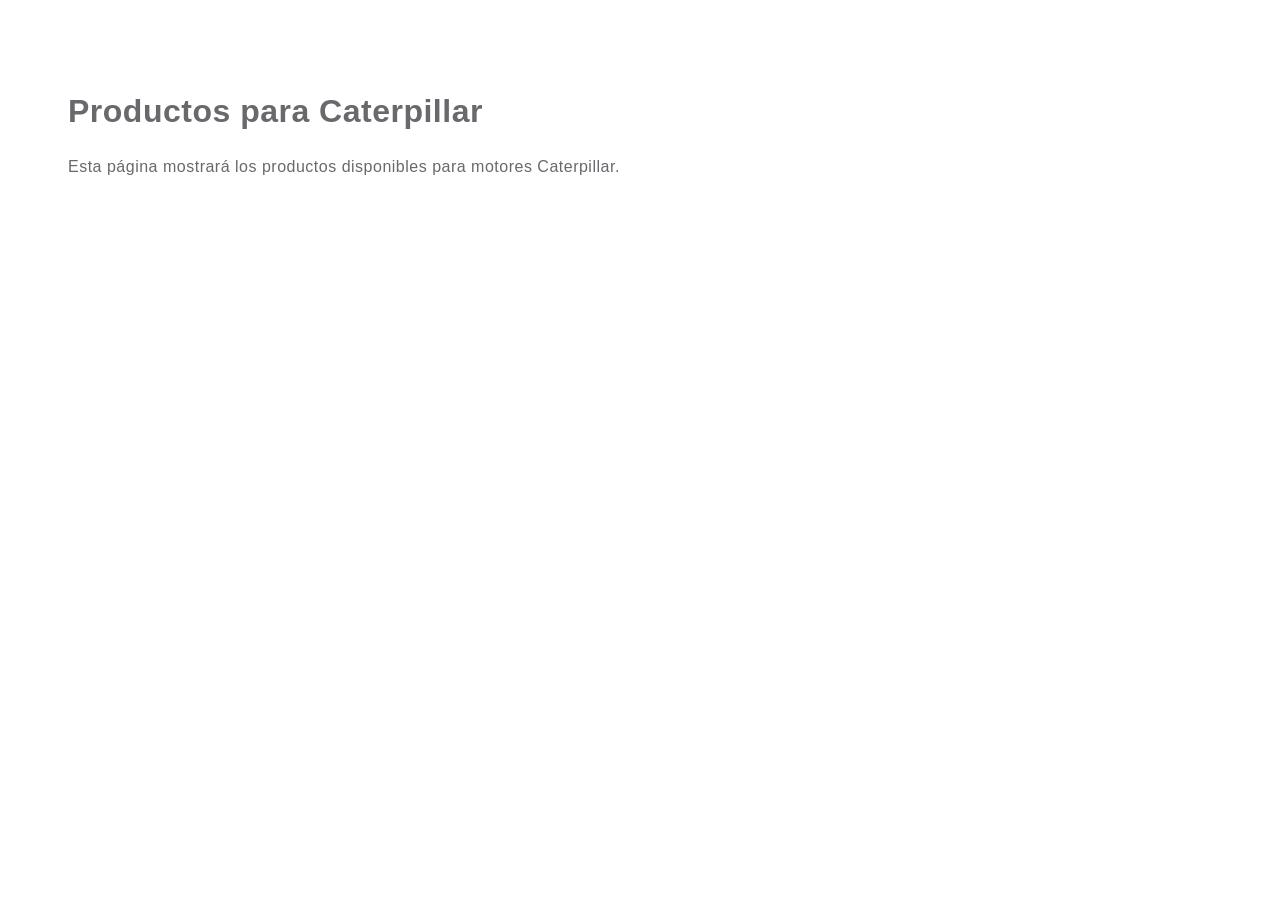
<file: caterpillar.html>
<!DOCTYPE html>
<html lang="es">
<head>
  <meta charset="UTF-8">
  <title>Productos Caterpillar | Reybo</title>
  <link rel="stylesheet" href="css/style.css">
</head>
<body>
  <div class="container" style="padding: 60px;">
    <h1>Productos para Caterpillar</h1>
    <p>Esta página mostrará los productos disponibles para motores Caterpillar.</p>
  </div>
</body>
</html>
</file>
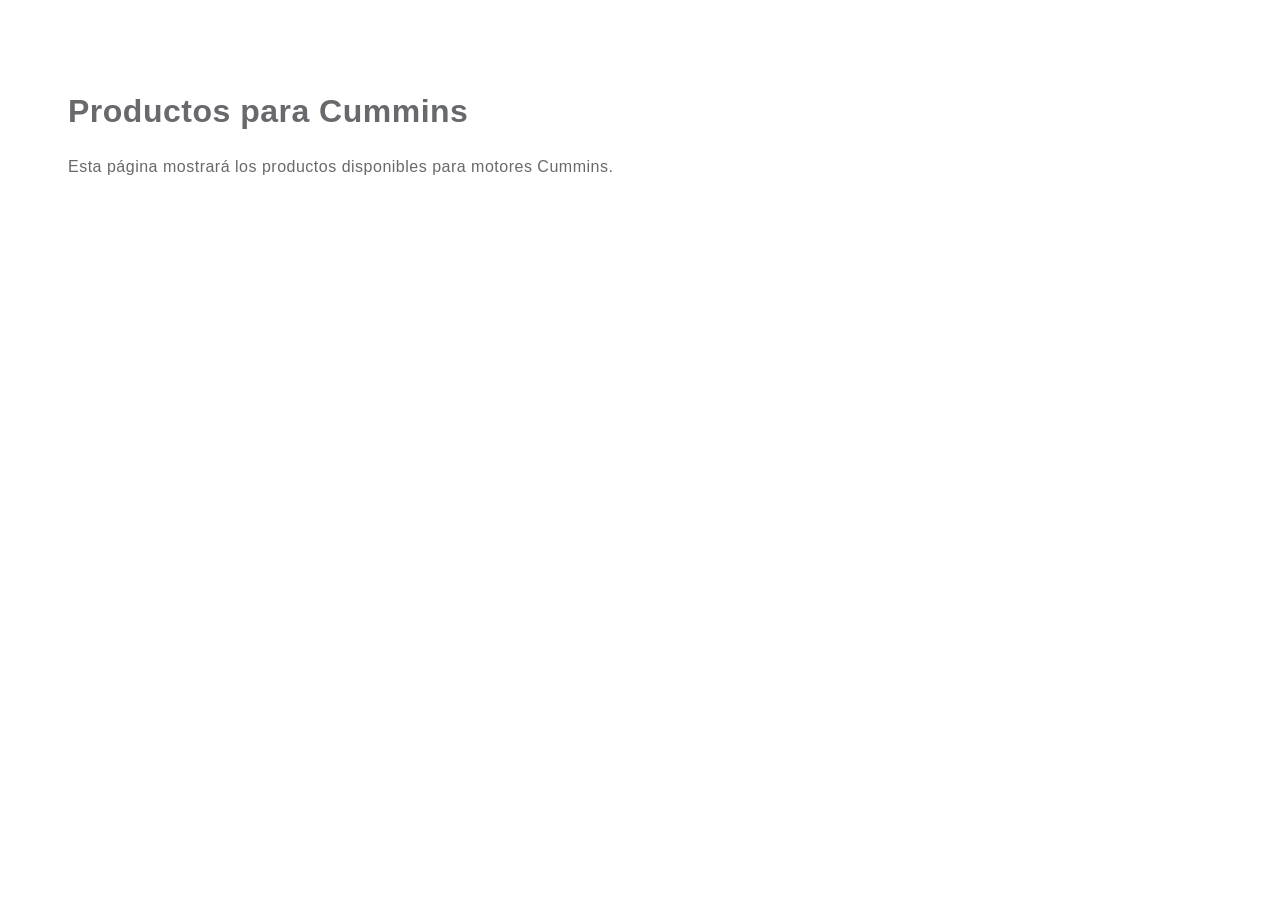
<file: cummins.html>
<!DOCTYPE html>
<html lang="es">
<head>
  <meta charset="UTF-8">
  <title>Productos Cummins | Reybo</title>
  <link rel="stylesheet" href="css/style.css">
</head>
<body>
  <div class="container" style="padding: 60px;">
    <h1>Productos para Cummins</h1>
    <p>Esta página mostrará los productos disponibles para motores Cummins.</p>
  </div>
</body>
</html>
</file>
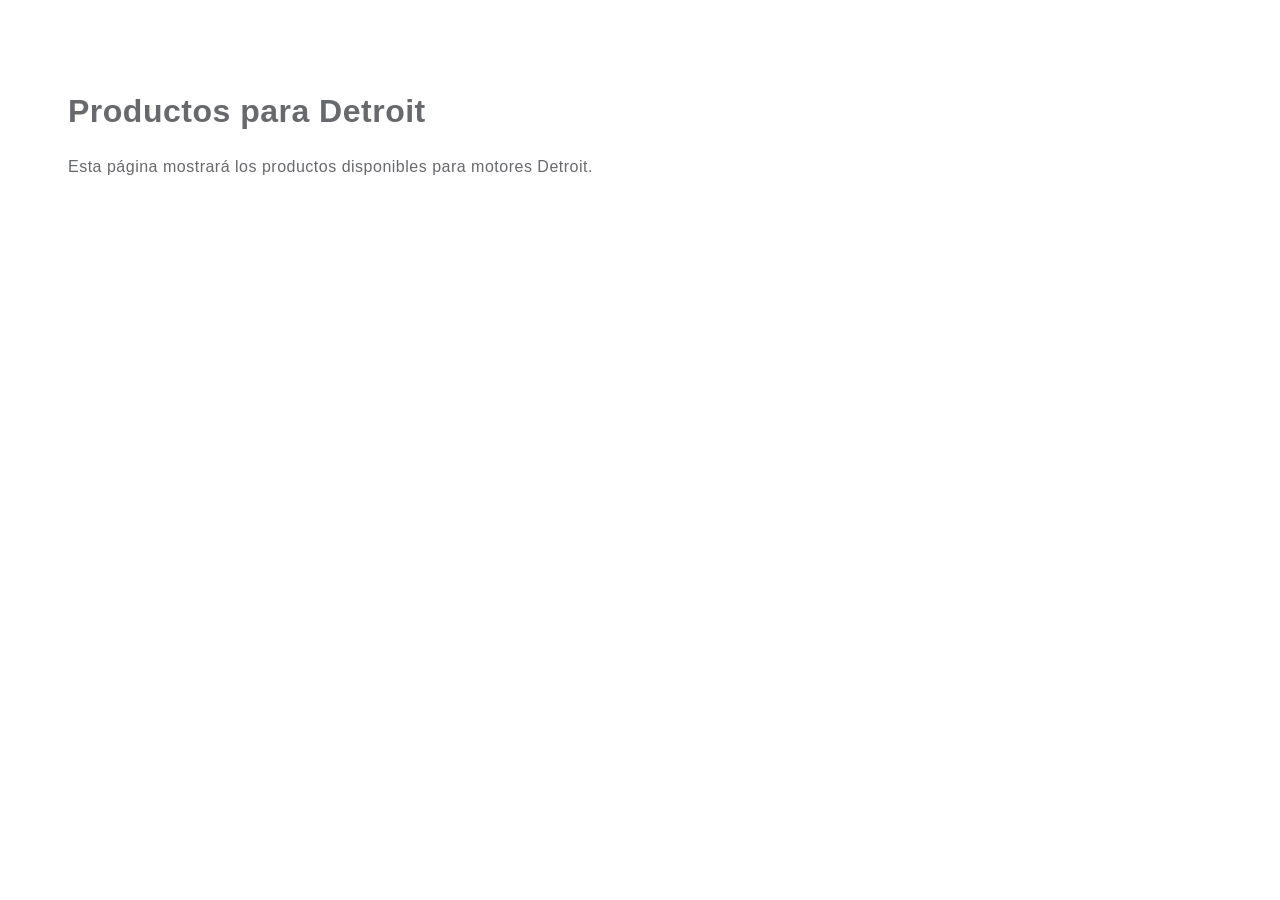
<file: detroit.html>
<!DOCTYPE html>
<html lang="es">
<head>
  <meta charset="UTF-8">
  <title>Productos Detroit | Reybo</title>
  <link rel="stylesheet" href="css/style.css">
</head>
<body>
  <div class="container" style="padding: 60px;">
    <h1>Productos para Detroit</h1>
    <p>Esta página mostrará los productos disponibles para motores Detroit.</p>
  </div>
</body>
</html>
</file>
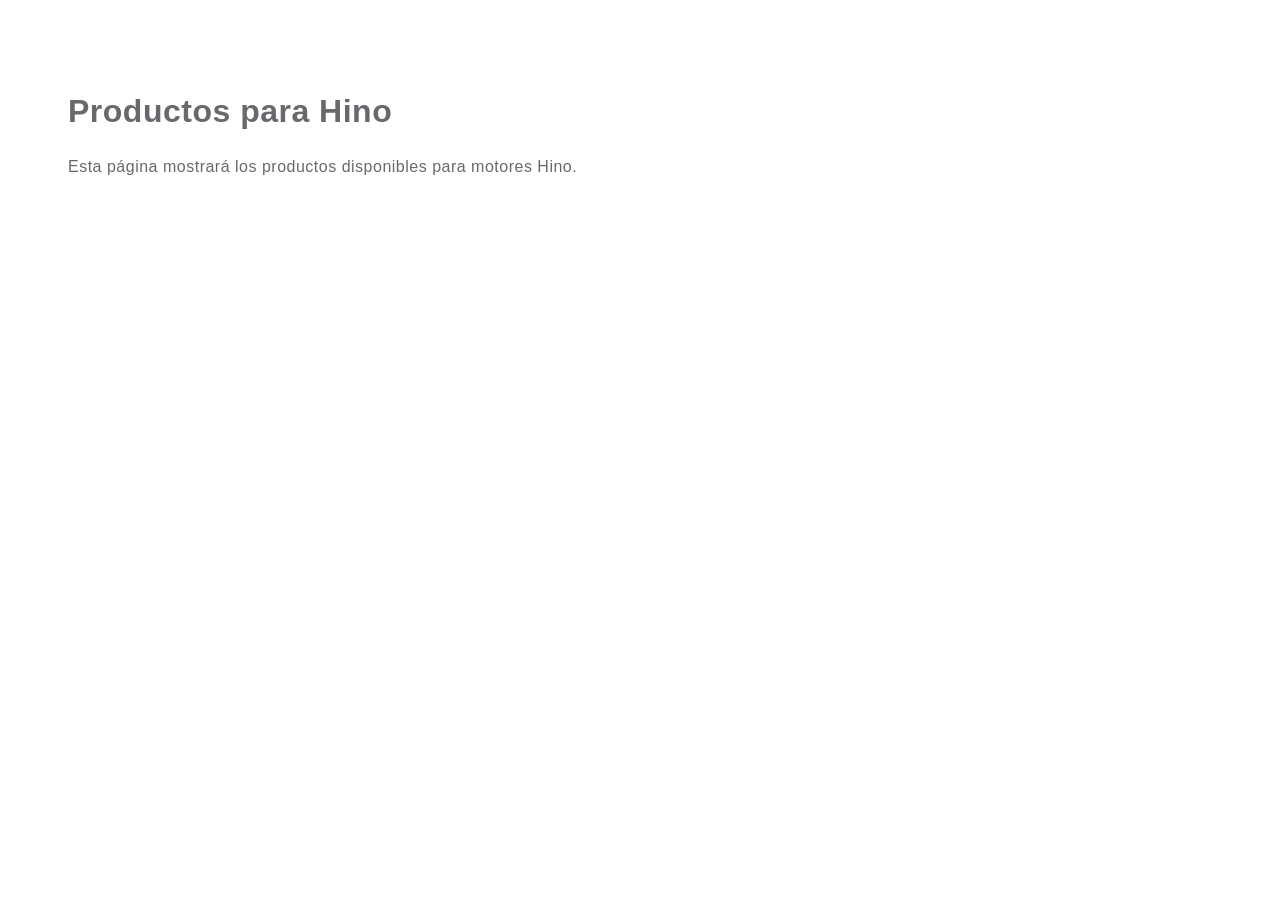
<file: hino.html>
<!DOCTYPE html>
<html lang="es">
<head>
  <meta charset="UTF-8">
  <title>Productos Hino | Reybo</title>
  <link rel="stylesheet" href="css/style.css">
</head>
<body>
  <div class="container" style="padding: 60px;">
    <h1>Productos para Hino</h1>
    <p>Esta página mostrará los productos disponibles para motores Hino.</p>
  </div>
</body>
</html>
</file>
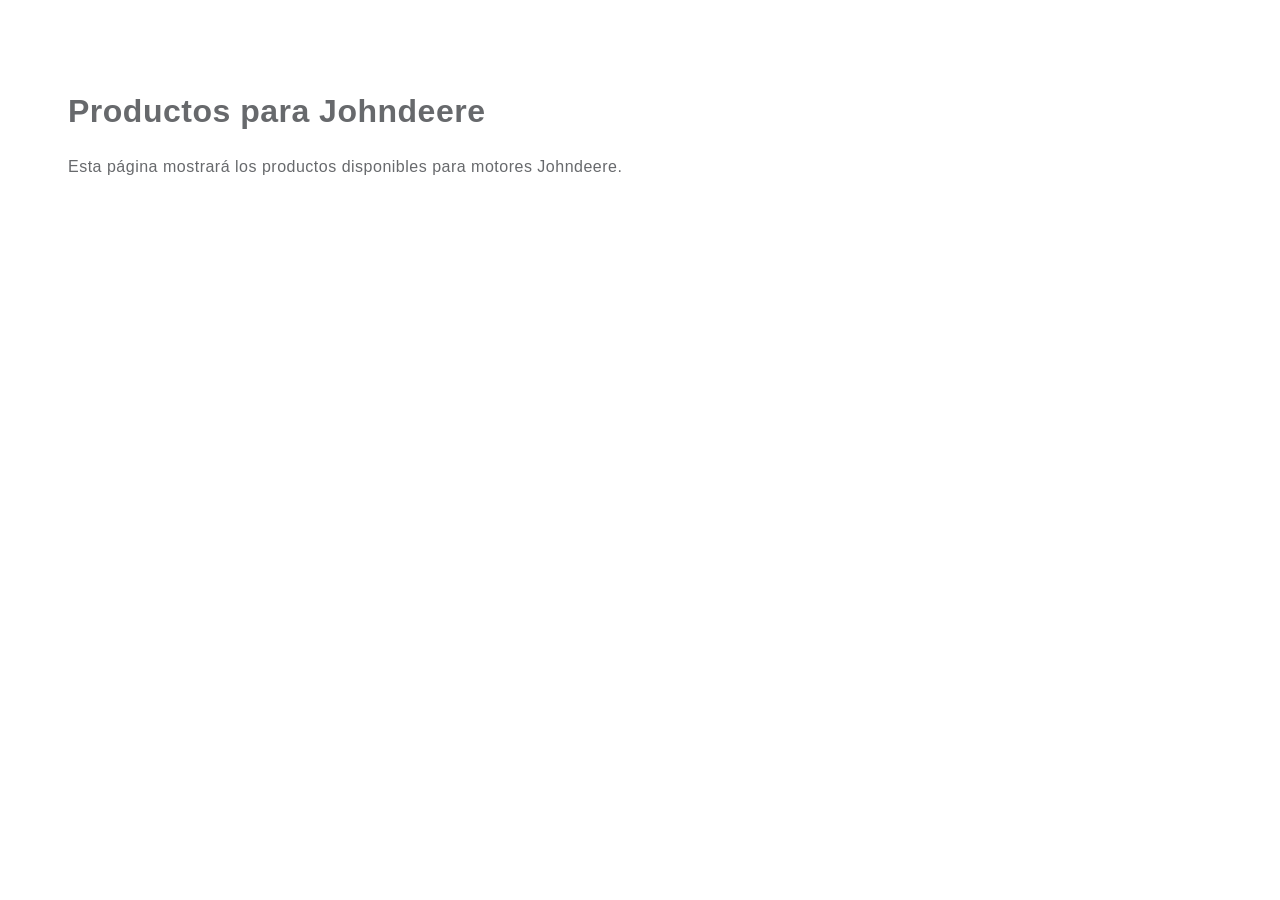
<file: johndeere.html>
<!DOCTYPE html>
<html lang="es">
<head>
  <meta charset="UTF-8">
  <title>Productos Johndeere | Reybo</title>
  <link rel="stylesheet" href="css/style.css">
</head>
<body>
  <div class="container" style="padding: 60px;">
    <h1>Productos para Johndeere</h1>
    <p>Esta página mostrará los productos disponibles para motores Johndeere.</p>
  </div>
</body>
</html>
</file>
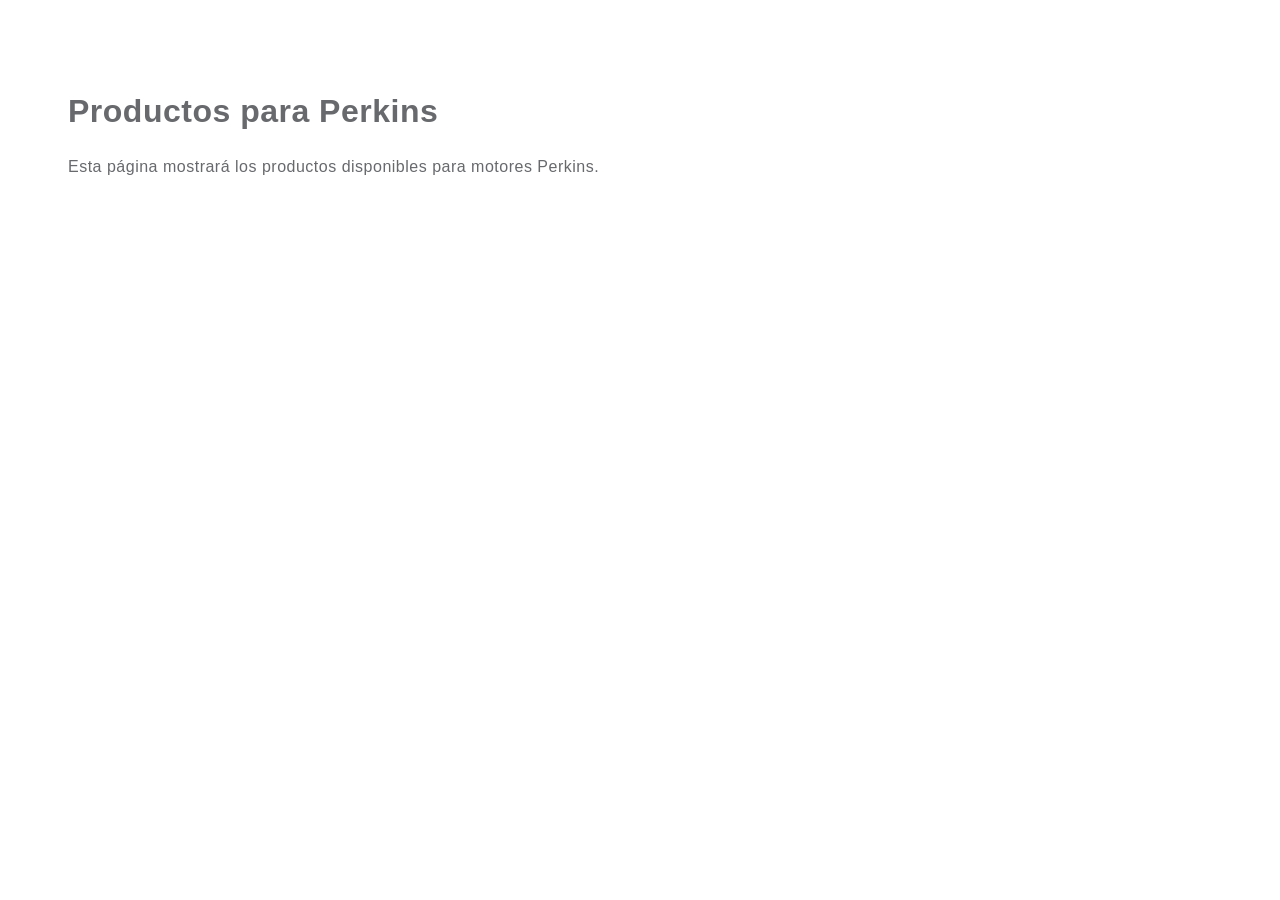
<file: perkins.html>
<!DOCTYPE html>
<html lang="es">
<head>
  <meta charset="UTF-8">
  <title>Productos Perkins | Reybo</title>
  <link rel="stylesheet" href="css/style.css">
</head>
<body>
  <div class="container" style="padding: 60px;">
    <h1>Productos para Perkins</h1>
    <p>Esta página mostrará los productos disponibles para motores Perkins.</p>
  </div>
</body>
</html>
</file>
<file: css/style.css>
body {
	line-height: 1.4;
	font-family: 'Roboto', sans-serif;
    color: #67696c;
    font-size: 16px;
    font-weight: 300;
    letter-spacing: 0.5px;
    overflow-x: hidden;
}
ol, ul {
	list-style: none;
}
blockquote, q {
	quotes: none;
}
blockquote:before, blockquote:after,
q:before, q:after {
	content: '';
	content: none;
}
table {
	border-collapse: collapse;
	border-spacing: 0;
}
h1, h2, h3, h4, h5, h6{
    font-family: 'Raleway', sans-serif;
    font-weight: 600;
}
.section-padding
{
    padding: 60px 0px;
}
#loader {
  position: absolute;
  left: 50%;
  top: 50%;
  z-index: 1;
  width: 150px;
  height: 150px;
  margin: -75px 0 0 -75px;
  border: 16px solid #f3f3f3;
  border-radius: 50%;
  border-top: 16px solid #3498db;
  width: 120px;
  height: 120px;
  -webkit-animation: spin 2s linear infinite;
  animation: spin 2s linear infinite;
}

@-webkit-keyframes spin {
  0% { -webkit-transform: rotate(0deg); }
  100% { -webkit-transform: rotate(360deg); }
}

@keyframes spin {
  0% { transform: rotate(0deg); }
  100% { transform: rotate(360deg); }
}

/* Add animation to "page content" */
.animate-bottom {
  position: relative;
  -webkit-animation-name: animatebottom;
  -webkit-animation-duration: 1s;
  animation-name: animatebottom;
  animation-duration: 1s
}

@-webkit-keyframes animatebottom {
  from { bottom:-100px; opacity:0 } 
  to { bottom:0px; opacity:1 }
}

@keyframes animatebottom { 
  from{ bottom:-100px; opacity:0 } 
  to{ bottom:0; opacity:1 }
}

/***********************************
************************************
HEADER 
************************************
***********************************/
.header{
    background: url('../img/portada.jpg') no-repeat fixed;
    background-size: cover;
    min-height: 650px;
    position: relative;
}
.bg-color
{
    background-color: rgba(0, 0, 0, 0.5);
    min-height: 650px;
}
#main-header
{
}
.navbar-default {
    background-color: transparent;
    border:0px;
    padding: 20px 0; 
    transition: all 0.3s;
}

.navbar-default .navbar-brand:focus, .navbar-default .navbar-brand:hover
{
    color: #000000;
}

.top-nav-collapse {
    padding: 0; 
    background: rgba(0, 0, 0, 0.9);
}

.logo-dec
{
    color: #1F93CB;
}
.navbar-default .navbar-brand {
    color: #fff;
    font-family: 'Raleway', sans-serif;
    font-weight: 700;
}
.navbar-default .navbar-brand:hover, .navbar-default .navbar-brand:focus
{
    color: #fff;
}
.navbar-brand {
    padding: 0px;
    font-size: 24px;
    text-transform: uppercase;
    padding: 15px 0px;
    margin-top: 6px;
}
.navbar-default .navbar-nav > li > a
{
    padding: 5px 10px;
    font-size: 14px;
    line-height: 54px;
    font-weight: 400;
    text-transform: uppercase;
    background: transparent;
    color: #fff;
    -webkit-transition: color 0.2s ease-out;
    transition: color 0.2s ease-out;
}
.navbar-default .navbar-nav > .active > a, .navbar-default .navbar-nav > .active > a:focus, .navbar-default .navbar-nav > .active > a:hover {
    color: #1F93CB;
    background-color: transparent;
}
.navbar-default .navbar-nav > li > a:focus, .navbar-default .navbar-nav > li > a:hover {
    background-color: transparent;
    color: #1F93CB;
}
.banner-info
{
    padding-top: 140px;
    color: #fff;
}
.bnr-title, .bnr-sub-title
{
    font-family: 'Fira Sans', sans-serif;
}
h1.bnr-title
{
    font-size: 18px;
    text-transform: uppercase;
    letter-spacing: 2px;
}
h2.bnr-sub-title
{
    font-size: 45px;
    text-transform: uppercase;
    padding: 20px 0px;
    font-weight: 600;
}
.bnr-para
{
    font-weight: 300;
}
.btn-download, .btn-more, .btn-download:hover, .btn-download:focus, .btn-more:focus
{
    text-transform: uppercase;
    margin-top: 50px;
    color: #fff;
    border: 0;
    font-size: 14px;
    font-weight: 300;
    line-height: 24px;
    padding: 10px 30px;
    border-radius: 60px;
    margin: 50px 10px 0 0;
    outline: none !important;
    -webkit-backface-visibility: hidden;
    backface-visibility: hidden;
    transition: all 0.3s;
}


.btn-download
{
    background-color: #1F93CB;
}
.btn-more, .btn-more:focus
{
    margin-left: 15px;
    border: 1px solid #1F93CB;
    color: #f5f5f5;
}

.btn-more:hover {
    background: #1F93CB;
    color: #fff;
}

.overlay-detail a i{
   text-align: center;
   position: absolute;
   bottom: 25px;
   font-size: 38px;
   color: #fff;
}
/***********************************
************************************
features
************************************
***********************************/
.title, .service-title
{
    font-family: 'Fira Sans', sans-serif;
    font-size: 35px;
    text-transform: uppercase;
}
.item-img
{
    margin-bottom: 15px;
}
.sub-title
{
    font-size: 20px;
}
.bottom-line
{
    margin-top: 20px;
    margin-bottom: 40px;
    border: 0;
    border-top: 0px;
    height: 3px;
    width: 40px;
    background-color: #1F93CB;
}
.wrap-item h3 {
    font-size: 24px;
    line-height: 25px;
}
.pad-bt15 {
    padding-bottom: 15px;
}
.sec-sub-title
{
    padding-top: 30px;
}
.sec-sub-title {
    font-size: 16px;
    font-weight: bold;
    color: #002F2F;
    text-transform: uppercase;
    margin: 25px 0px;
    line-height: 1.7;
}
#service
{
    background-color: #F3F4F8;
}
ul.service-list li i
{
    color: #002F2F;
    padding-right: 10px;
}
.learn-more, .learn-more:hover, .learn-more:focus {
    height: 50px;
    width: 175px;
    background: #046380;
    display: inline-block;
    text-align: center;
    color: #ffffff;
    line-height: 50px;
    text-transform: uppercase;
    font-size: 16px;
    text-decoration: none;
    margin-right: 10px;
    margin-top: 45px;
    text-decoration: none;
    transition: all 0.3s;
    -webkit-transition: all 0.3s;
}
.visit-portfolio, .visit-portfolio:hover, .visit-portfolio:focus {
    height: 50px;
    width: 175px;
    display: inline-block;
    text-align: center;
    color: #495376;
    line-height: 50px;
    text-transform: uppercase;
    font-size: 16px;
    text-decoration: none;
    border: 1px solid #838aa1;
    margin-top: 45px;
    transition: all 0.3s;
    -webkit-transition: all 0.3s;
}
.bx-wrapper img {
    width: 70px;
    display: inline-block;
    border-radius: 50%;
    border: 5px solid #fff;
    margin-bottom: 15px;
}
.service-item h3 span
{
    opacity: 0.7;
    font-size: 75px;
    line-height: 1;
    text-transform: uppercase;
    letter-spacing: -5px;
    font-weight: 900;
    padding-right: 6px;
}
.service-item h3
{
    font-weight: 700;
}
.service-item p
{
    opacity: 0.6;
    color: inherit;
    padding: 10px 0px;
}
.service-item a
{
    color: #be9e21;
}
.mr-btn-15
{
    margin-bottom: 15px;
}
.padding-right-zero
{
    padding-right: 0px !important;
}
.bx-wrapper {
    margin: 0 auto 35px;
}
.portfolio-item
{
    position:relative;
    overflow:hidden;
}
.portfolio-item figure
{
    margin:0;
    padding:0;
    position:relative;
    cursor:pointer;
}
.portfolio-item figure img {
    display:block;
    position:relative;
    z-index:10;
    margin:-15px 0
}
.portfolio-item figure figcaption {
    display:block;
    position:absolute;
    z-index:5;
    -webkit-box-sizing:border-box;
    -moz-box-sizing:border-box;
    box-sizing:border-box
}
.portfolio-item figure h2 {
    font-family: 'Fira Sans', sans-serif;
    color:#fff;
    font-size:20px;
    text-align:left;
    padding-bottom:15px;
}
.portfolio-item figure p {
    display:block;
    line-height:18px;
    margin:0;
    color:#fff;
    text-align:left
}
.portfolio-item figure figcaption {
    top:0;
    left:0;
    width:100%;
    height:100%;
    padding: 59px 30px;
    background-color: #1F93CB;
    backface-visibility:hidden;
    -webkit-transform:rotateY(-180deg);
    -moz-transform:rotateY(-180deg);
    transform:rotateY(-180deg);
    -webkit-transition:all .5s;
    -moz-transition:all .5s;
    transition:all .5s;
    text-align: center;
}
.portfolio-item figure img {
    backface-visibility:hidden;
    -webkit-transition:all .5s;
    -moz-transition:all .5s;
    transition:all .5s
}
.portfolio-item figure:hover img,figure.hover img {
    -webkit-transform:rotateY(180deg);
    -moz-transform:rotateY(180deg);
    transform:rotateY(180deg)
}
.portfolio-item figure:hover figcaption,figure.hover figcaption {
    -webkit-transform:rotateY(0);
    -moz-transform:rotateY(0);
    transform:rotateY(0)
}
/***********************************
************************************
TESTIMONIAL
************************************
***********************************/
#testimonial
{
    background: url('../img/bg.jpg') no-repeat;
    background-size: cover;
    min-height: 390px;
}
.bg-testicolor{
    background-color: RGBA(73, 84, 105, 0.61);
    min-height: 390px;
}
.white
{
    color: #fff !important;
}
.testimonial-item ul li blockquote {
    font-size: 18px;
    line-height: 32px;
    color: #fff;
    font-weight: 300;
    text-shadow: 1px 1px 2px #333;
    text-align: center;
    display: inline-block;
    width: 100%;
    margin: 20px 0;
    padding: 0 80px;
    position: relative;
    border: 0;
}
.testimonial-item ul li  small {
    font-size: 16px;
    color: #fff;
    font-weight: 400;
    text-shadow: 1px 1px 2px #333;
    text-align: center;
    display: inline-block;
    width: 100%;
}
.bx-viewport
{
    height: 235px !important;
    background-color: transparent !important;
    border: 0px none !important;
    box-shadow: none !important;
}
.testimonial-item ul li blockquote::before {
    content: '“';
    left: 30px;
}
.testimonial-item ul li blockquote::before, .testimonial-item ul li blockquote::after {
    position: absolute;
    font-weight: 300;
    font-size: 3em;
    font-family: Georgia, serif;
    color: #ccc;
    top: 62%;
}
.testimonial-item ul li blockquote::after {
    content: '”';
    right: 30px;
}
/***********************************
************************************
Blog
************************************
***********************************/
.blog-info h2 {
    text-transform: capitalize;
    font-weight: 600;
    font-size: 20px;
    letter-spacing: 1px;
    padding-top: 5px;
}
.blog-comment {
    margin-top: 12px;
    min-height: 30px;
}
.blog-info p, .blog-comment p
{
    color: #949494;
}
.blog-comment p:first-child {
    float: left;
}
.blog-comment p:last-child {
    float: right;
    margin-right: 0;
}
.blog-comment p i
{
    color: #949494;
}
.read-more {
    color: #949494;
    margin-top: 15px;
    display: inline-block;
}
.blog-img
{
    position: relative;
    margin-bottom: 20px;
    overflow: hidden;
}
.blog-img img:hover {
    opacity: 1;
    -webkit-transform: scale(1.05);
    -moz-transform: scale(1.05);
    -ms-transform: scale(1.05);
    -o-transform: scale(1.05);
    transform: scale(1.05);
}
.blog-img img {
    width: 100%;
    opacity: 0.8;
    -webkit-transition: all 0.5s linear;
    -moz-transition: all 0.5s linear;
    -ms-transition: all 0.5s linear;
    -o-transition: all 0.5s linear;
    transition: all 0.5s linear;
}
/***********************************
************************************
contact
************************************
***********************************/
#contact
{
    background-color: rgb(73, 84, 105);
}
.btn-submit, .btn-submit:hover, .btn-submit:focus
{
    background-color: transparent;
    border-radius: 60px;
    color: #be9e21;
    font-weight: 400;
    border: 1px solid #be9e21;
    font-size: 14px;
    padding: 6px 20px;
}
.form-control
{
    background-color: transparent;
    border-radius: 0px;
    color: #be9e21 !important;
    border-color: #be9e21;
}
.form-control:focus {
    border-color: #be9e21;
    outline: 0;
    -webkit-box-shadow: inset 0 1px 1px rgba(0,0,0,.075),0 0 8px rgba(102,175,233,.6);
    box-shadow: inset 0 1px 1px rgba(0,0,0,.075),0 0 8px rgba(102,175,233,.6);
}
.contact-form input.form-control{
    color: #fff;
}

.validation {
    color: red;
    display:none;
    margin: 0 0 20px;
    font-weight:400;
    font-size:13px;
}

#sendmessage {
    color: green;
    border:1px solid green;
    display:none;
    text-align:center;
    padding:15px;
    font-weight:600;
    margin-bottom:15px;
}

#errormessage {
    color: red;
    display:none;
    border:1px solid red;
    text-align:center;
    padding:15px;
    font-weight:600;
    margin-bottom:15px;
}

#sendmessage.show, #errormessage.show, .show {
    display:block;
}

.loction-info p
{
    margin-bottom: 25px;
}
.loction-info p i
{
    color: #be9e21;
}
/***********************************
************************************
contact
************************************
***********************************/
#footer
{
    padding: 20px 0px;
}
.scrollToTop {
    position: fixed;
    bottom: 12px;
    right: 12px;
    width: 42px;
    height: 42px;
    color: #ffffff;
    background: #be9e21;
    font-size: 14px;
    line-height: 42px;
    text-align: center;
    z-index: 100;
    cursor: pointer;
    display: none;
}
.white-bg
{
    background-color: #fff;
}
#footer a{
    color: #be9e21;
    font-weight: 400;
}
/***********************************
************************************
Map
************************************
***********************************/
.map-container {
  max-width: 600px;
  margin: 0 auto;
}

.map-iframe {
  width: 100%;
  height: 300px;
  border: 5px solid #ffffff; /* Añade un borde blanco alrededor del mapa */
  border-radius: 10px; /* Añade bordes redondeados al contenedor del mapa */
  box-shadow: 0 0 10px rgba(0, 0, 0, 0.1); /* Añade una sombra ligera */
}


/***********************************
************************************
Responsive media queries
************************************
***********************************/
/***********************************
************************************
cta
************************************
***********************************/
.cta {
    background-color: rgb(73, 84, 105);
}
.cta .cta-info {
    
    width: 100%;
    float: left;
    padding: 30px 25px 30px 15px;
    border-radius: 5px;
}
.cta .cta-info .cta-txt h3 {
    font-size: 32px;
    margin-bottom: 10px;
}
.cta .cta-info .cta-btn {
    margin-top: 16px;
    background-color: rgb(190, 158, 33);
    padding: 20px 50px;
    color: #FFF;
    font-size: 22px;
    display: inline-block;
    transition: all 0.5s ease-in 0s;
}
/***********************************
************************************
Responsive media queries
************************************
***********************************/
@media (min-width: 768px) and (max-width: 980px) {
    .service-item, .blog-sec, .wrap-item, .loction-info{
    margin-bottom: 15px;
}
.portfolio-item figure figcaption{
    padding: 55px 30px;
}
.padding-right-zero{
    padding-right: 15px !important;
}
}
@media (min-width: 451px) and (max-width: 767px) {
    .service-item, .blog-sec, .wrap-item, .loction-info{
    margin-bottom: 15px;
}
}
@media (min-width: 20px) and (max-width: 450px) {
.navbar-default .navbar-brand {
    padding-left: 16px;
    margin-top: 0px;
}
.banner-info {
    padding-top: 40px;
}
h1.bnr-title {
    font-size: 16px;
}
h2.bnr-sub-title {
    font-size: 33px;
}
body{
    font-size: 14px;
}
.btn-download, .btn-more, .btn-download:hover, .btn-more:hover, .btn-download:focus, .btn-more:focus {
    font-size: 12px;
    padding: 7px 18px;
}
.wrap-item h3 {
    font-size: 18px;
}
.title, .service-title {
    font-size: 28px;
}
.sub-title {
    font-size: 15px;
}
.service-item, .blog-sec, .wrap-item, .loction-info{
    margin-bottom: 15px;
}
.loction-info{
    padding: 0px 15px;
}
.portfolio-item figure figcaption {
    padding: 30px 30px;
}
.padding-right-zero{
    padding-right: 15px !important;
}
.portfolio-item figure p{
    font-size: 14px;
}
.portfolio-item figure h2{
    font-size: 18px;
}
.testimonial-item ul li blockquote {
    font-size: 14px;
    line-height: 22px;
    margin: 10px 0;
    padding: 0 40px;
}
.navbar-default .navbar-nav > li > a{
    line-height: 22px;
    text-align: center;
}
}
</file>
